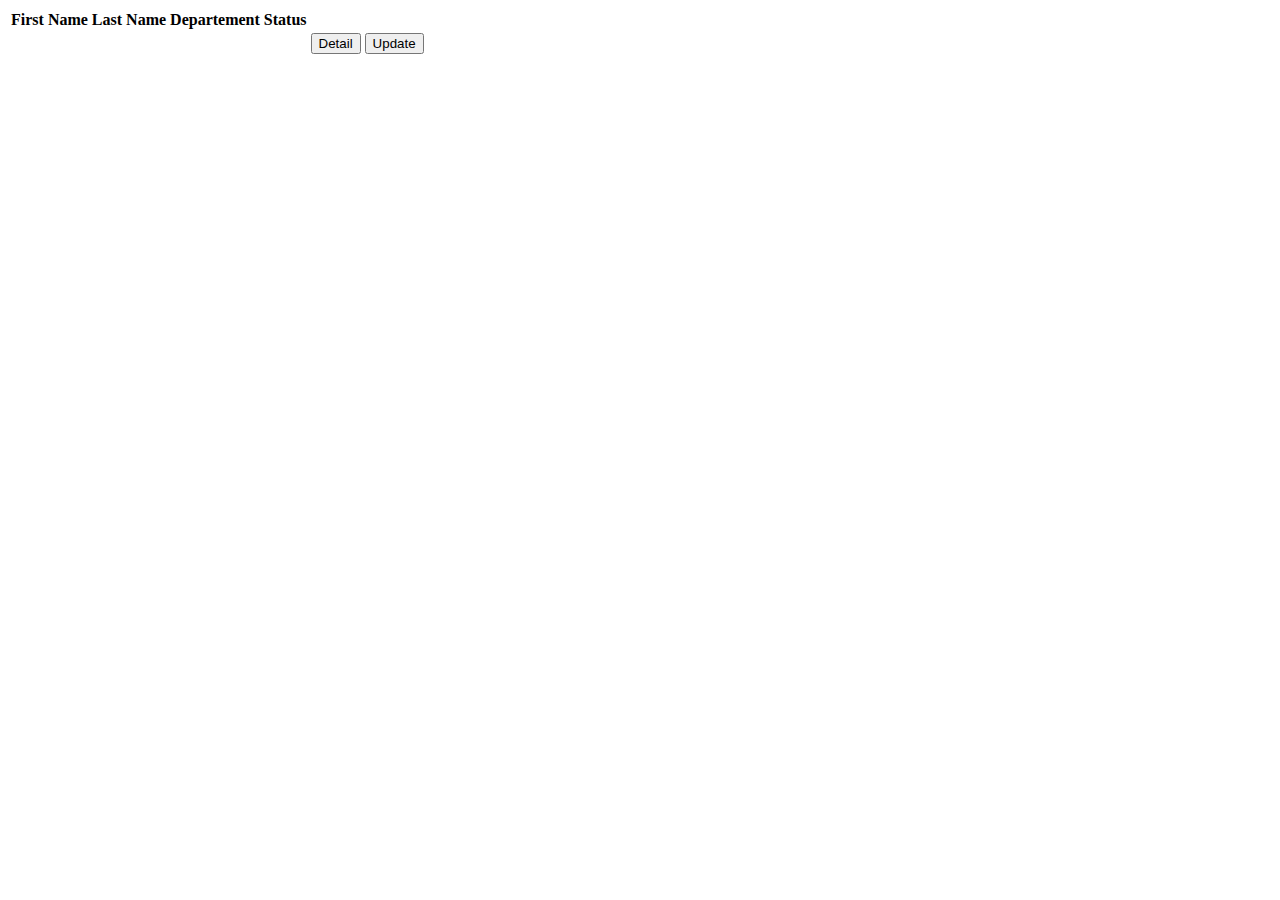
<file: src/main/resources/templates/listemployees.html>
<!DOCTYPE html>
<html lang="en" xmlns:th="http://www.thymeleaf.org" xmlns:sec="http://www.thymeleaf.org/extras/spring-security">
<head>
    <meta charset="UTF-8">
    <title>Title</title>
    <link rel="stylesheet" href="https://stackpath.bootstrapcdn.com/bootstrap/4.5.0/css/bootstrap.min.css"
          integrity="sha384-9aIt2nRpC12Uk9gS9baDl411NQApFmC26EwAOH8WgZl5MYYxFfc+NcPb1dKGj7Sk" crossorigin="anonymous">
</head>
<body>
<div th:replace="base :: navlinksfg"></div>

<table>
    <tr>
        <th>First Name</th>
        <th>Last Name</th>
        <th>Departement</th>
        <th>Status</th>
    </tr>
    <tr th:each="employee : ${employees}">
        <td th:text="${employee.firstName}"></td>
        <td th:text="${employee.lastName}"></td>
        <td th:text="${employee.departement}"></td>
        <td th:text="${employee.employed}"></td>
        <td>
            <button><a sec:authorize="hasRole('ADMIN')" th:href="@{/detailEmployee/{id}(id=${employee.id})}">Detail</a></button>
            <button><a sec:authorize="hasRole('ADMIN')" th:href="@{/updateEmployees/{id}(id=${employee.id})}">Update</a></button>
        </td>
    </tr>



</table>

<div th:replace="base ::footerfg"></div>

<script src="https://code.jquery.com/jquery-3.5.1.slim.min.js"
        integrity="sha384-DfXdz2htPH0lsSSs5nCTpuj/zy4C+OGpamoFVy38MVBnE+IbbVYUew+OrCXaRkfj"
        crossorigin="anonymous"></script>
<script src="https://cdn.jsdelivr.net/npm/popper.js@1.16.0/dist/umd/popper.min.js"
        integrity="sha384-Q6E9RHvbIyZFJoft+2mJbHaEWldlvI9IOYy5n3zV9zzTtmI3UksdQRVvoxMfooAo"
        crossorigin="anonymous"></script>
<script src="https://stackpath.bootstrapcdn.com/bootstrap/4.5.0/js/bootstrap.min.js"
        integrity="sha384-OgVRvuATP1z7JjHLkuOU7Xw704+h835Lr+6QL9UvYjZE3Ipu6Tp75j7Bh/kR0JKI"
        crossorigin="anonymous"></script>
</body>
</html>
</file>
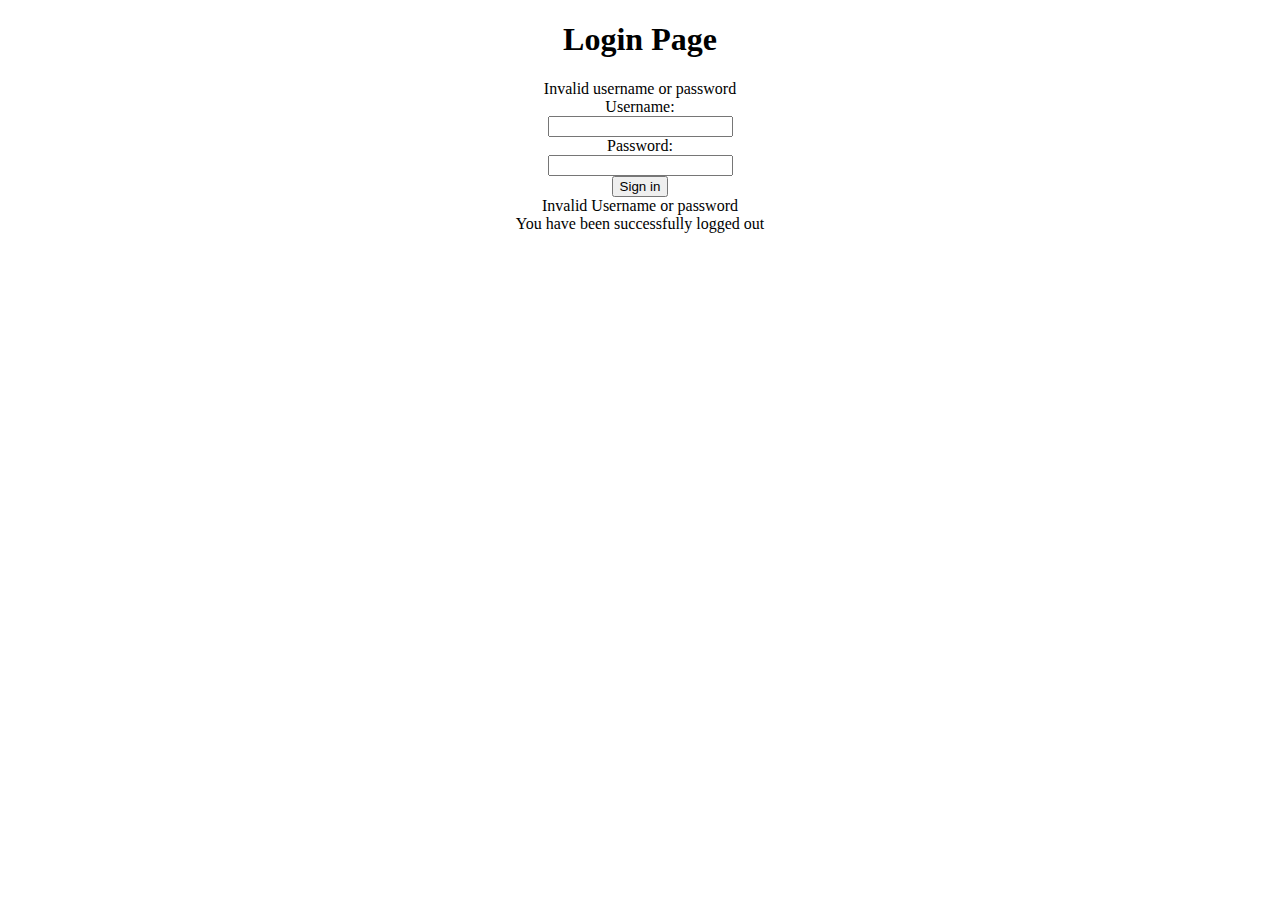
<file: src/main/resources/templates/login.html>
<!DOCTYPE html>
<html lang="en" xmlns:th="http://www.thymeleaf.org">
<head>
    <meta charset="UTF-8">
    <title>Title</title>
    <link rel="stylesheet" href="https://stackpath.bootstrapcdn.com/bootstrap/4.5.0/css/bootstrap.min.css"
          integrity="sha384-9aIt2nRpC12Uk9gS9baDl411NQApFmC26EwAOH8WgZl5MYYxFfc+NcPb1dKGj7Sk" crossorigin="anonymous">
    <style>
        body {
            text-align: center;
        }

    </style>
</head>
<body>
<div th:replace="base :: navlinksfg"></div>
<h1>Login Page</h1>
<div th:if="${param.error}">
    Invalid username or password
</div>
<form th:action="@{/login}"method="post">
    <div>

        <label>Username:
            <br>
            <input type="text" name="username"/></label>
        <br>
        <label>Password:
            <br>
            <input type="password" name="password"/></label>
        <br>
        <input type="submit" value="Sign in"/>
    </div>
</form>
<div th:if="${param.error}">Invalid Username or password</div>
<div th:if="${param.logout}">You have been successfully logged out</div>

<div th:replace="base ::footerfg"></div>



<script src="https://code.jquery.com/jquery-3.5.1.slim.min.js"
        integrity="sha384-DfXdz2htPH0lsSSs5nCTpuj/zy4C+OGpamoFVy38MVBnE+IbbVYUew+OrCXaRkfj"
        crossorigin="anonymous"></script>
<script src="https://cdn.jsdelivr.net/npm/popper.js@1.16.0/dist/umd/popper.min.js"
        integrity="sha384-Q6E9RHvbIyZFJoft+2mJbHaEWldlvI9IOYy5n3zV9zzTtmI3UksdQRVvoxMfooAo"
        crossorigin="anonymous"></script>
<script src="https://stackpath.bootstrapcdn.com/bootstrap/4.5.0/js/bootstrap.min.js"
        integrity="sha384-OgVRvuATP1z7JjHLkuOU7Xw704+h835Lr+6QL9UvYjZE3Ipu6Tp75j7Bh/kR0JKI"
        crossorigin="anonymous"></script>
</body>
</html>
</file>
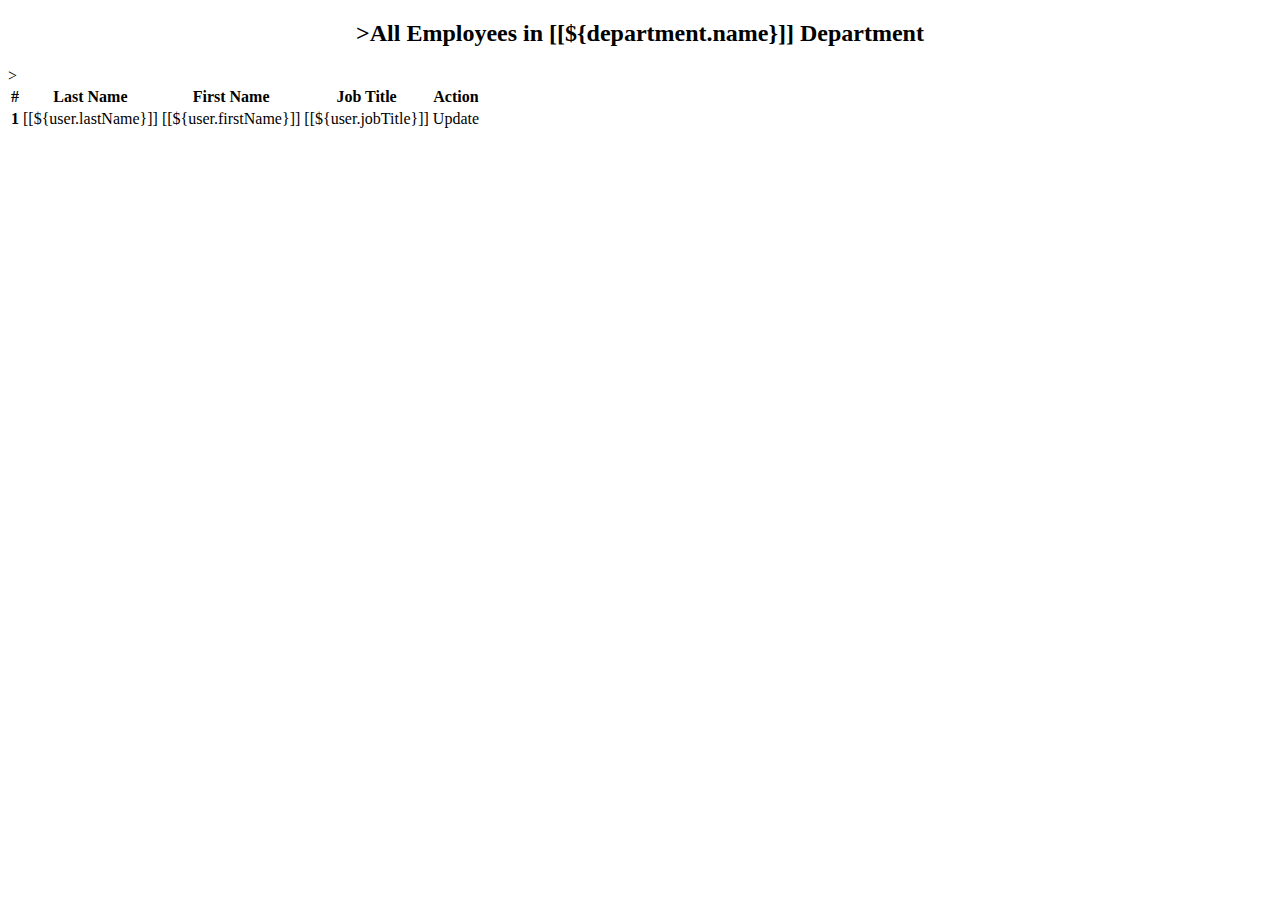
<file: src/main/resources/templates/showdepart.html>
<!DOCTYPE html>
<html lang="en" xmlns:th="http://www.thymeleaf.org"
      xmlns:sec="http://www.thymeleaf.org/extras/spring-security">
<head>
    <meta charset="UTF-8">
    <title>Title</title>
    <link rel="stylesheet" href="https://stackpath.bootstrapcdn.com/bootstrap/4.5.0/css/bootstrap.min.css"
          integrity="sha384-9aIt2nRpC12Uk9gS9baDl411NQApFmC26EwAOH8WgZl5MYYxFfc+NcPb1dKGj7Sk" crossorigin="anonymous">
    <link rel="stylesheet" th:href="@{/styles/main.css}"/>
</head>
<body>
<div th:replace="base :: navlinksfg"></div>
<h2 style="text-align:center">>All Employees in [[${department.name}]] Department</h2>

<table class="table table-striped">
    <thead>
    <tr>
        <th scope="col">#</th>
        <th scope="col">Last Name</th>
        <th scope="col">First Name</th>
        <th scope="col">Job Title</th>
        <th scope="col">Action</th>
    </tr>
    </thead>
    <tbody>
    <tr th:each="user : ${department.users}">>
        <th scope="row">1</th>
        <td>[[${user.lastName}]]</td>
        <td>[[${user.firstName}]]</td>
        <td>[[${user.jobTitle}]]</td>
        <td><a sec:authorize="hasRole('ROLE_ADMIN')" th:href="@{/updateUser/{id}(id=${user.id})}">Update</a></td>
    </tr>

    </tbody>
</table>



<script src="https://code.jquery.com/jquery-3.5.1.slim.min.js"
        integrity="sha384-DfXdz2htPH0lsSSs5nCTpuj/zy4C+OGpamoFVy38MVBnE+IbbVYUew+OrCXaRkfj"
        crossorigin="anonymous"></script>
<script src="https://cdn.jsdelivr.net/npm/popper.js@1.16.0/dist/umd/popper.min.js"
        integrity="sha384-Q6E9RHvbIyZFJoft+2mJbHaEWldlvI9IOYy5n3zV9zzTtmI3UksdQRVvoxMfooAo"
        crossorigin="anonymous"></script>
<script src="https://stackpath.bootstrapcdn.com/bootstrap/4.5.0/js/bootstrap.min.js"
        integrity="sha384-OgVRvuATP1z7JjHLkuOU7Xw704+h835Lr+6QL9UvYjZE3Ipu6Tp75j7Bh/kR0JKI"
        crossorigin="anonymous"></script>
</body>
</html>
</file>
